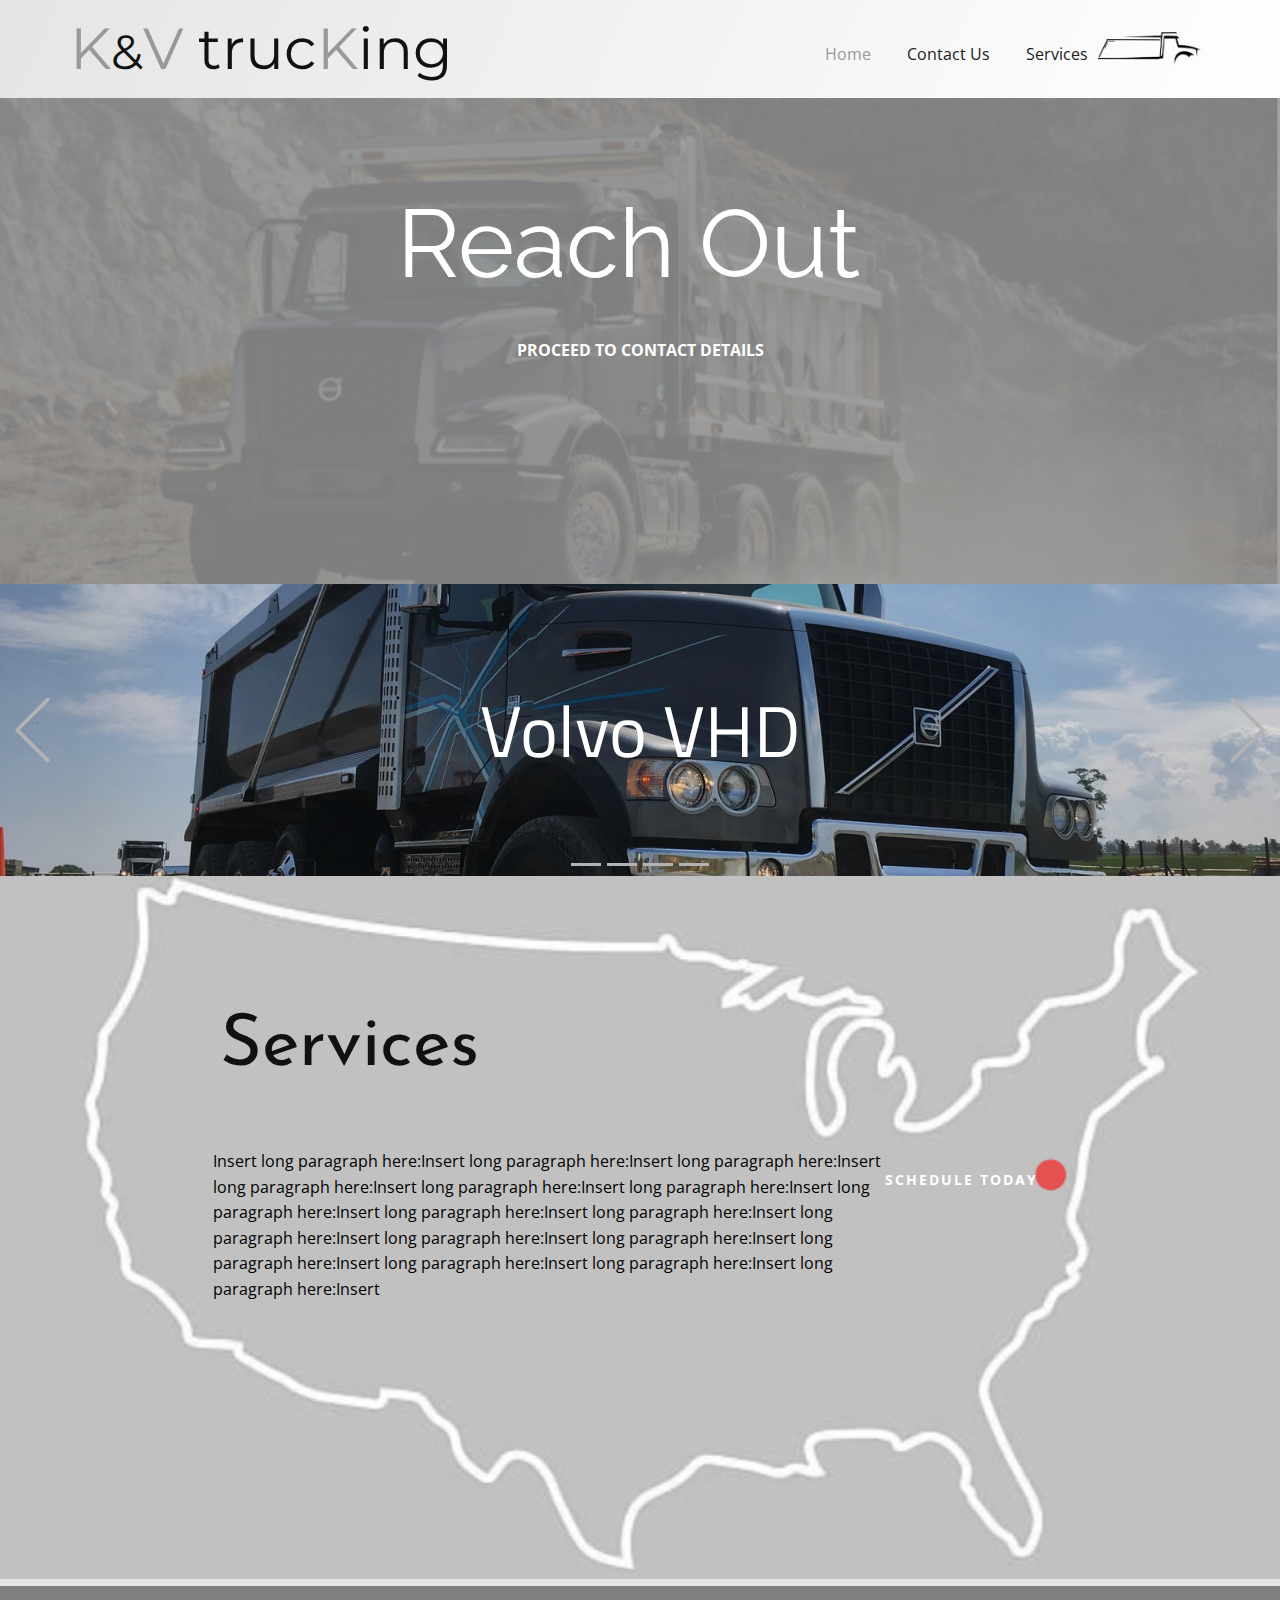
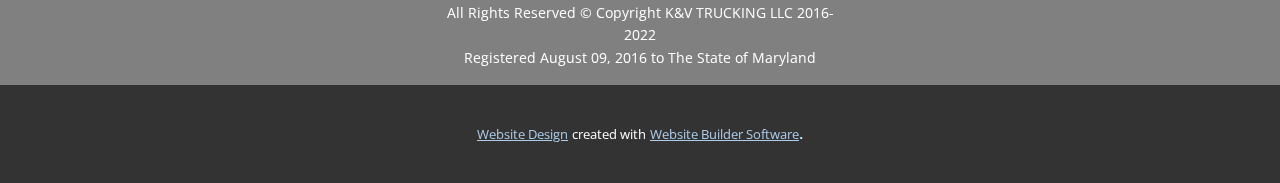
<file: index.html>
<!DOCTYPE html>
<html style="font-size: 16px;">
  <head>
    <meta name="viewport" content="width=device-width, initial-scale=1.0">
    <meta charset="utf-8">
    <meta name="keywords" content="K&amp;amp;V Trucking, cONTACT">
    <meta name="description" content="">
    <meta name="page_type" content="np-template-header-footer-from-plugin">
    <title>Home</title>
    <link rel="stylesheet" href="nicepage.css" media="screen">
<link rel="stylesheet" href="Home.css" media="screen">
    <script class="u-script" type="text/javascript" src="jquery.js" defer=""></script>
    <script class="u-script" type="text/javascript" src="nicepage.js" defer=""></script>
    <meta name="generator" content="Nicepage 4.10.5, nicepage.com">
    <link id="u-theme-google-font" rel="stylesheet" href="https://fonts.googleapis.com/css?family=Roboto:100,100i,300,300i,400,400i,500,500i,700,700i,900,900i|Open+Sans:300,300i,400,400i,500,500i,600,600i,700,700i,800,800i">
    <link id="u-page-google-font" rel="stylesheet" href="https://fonts.googleapis.com/css?family=Raleway:100,100i,200,200i,300,300i,400,400i,500,500i,600,600i,700,700i,800,800i,900,900i|Titillium+Web:200,200i,300,300i,400,400i,600,600i,700,700i,900|Montserrat:100,100i,200,200i,300,300i,400,400i,500,500i,600,600i,700,700i,800,800i,900,900i|Josefin+Sans:100,100i,200,200i,300,300i,400,400i,500,500i,600,600i,700,700i">
    
    
    
    
    <script type="application/ld+json">{
		"@context": "http://schema.org",
		"@type": "Organization",
		"name": "KV Trucking",
		"logo": "images/logoprototype1-removebg-preview.png"
}</script>
    <meta name="theme-color" content="#478ac9">
    <meta property="og:title" content="Home">
    <meta property="og:description" content="">
    <meta property="og:type" content="website">
  </head>
  <body data-home-page="Home.html" data-home-page-title="Home" class="u-body u-xl-mode"><header class="u-clearfix u-gradient u-header u-header" id="sec-6ccb"><div class="u-clearfix u-sheet u-sheet-1">
        <a href="Home.html" data-page-id="8485730" class="u-image u-logo u-image-1" data-image-width="577" data-image-height="433" title="Home">
          <img src="images/logoprototype1-removebg-preview.png" class="u-logo-image u-logo-image-1">
        </a>
        <h1 class="u-custom-font u-font-montserrat u-text u-text-default u-text-1">
          <span class="u-text-grey-40">K</span>
          <span style="font-size: 3rem;">&amp;</span>
          <span class="u-text-grey-40">V</span>&nbsp;truc<span class="u-text-grey-40">K</span>ing
        </h1>
        <nav class="u-menu u-menu-dropdown u-offcanvas u-menu-1">
          <div class="menu-collapse" style="font-size: 1rem; letter-spacing: 0px;">
            <a class="u-button-style u-custom-left-right-menu-spacing u-custom-padding-bottom u-custom-text-active-color u-custom-text-color u-custom-text-hover-color u-custom-top-bottom-menu-spacing u-nav-link u-text-active-palette-1-base u-text-hover-palette-2-base" href="#">
              <svg class="u-svg-link" viewBox="0 0 24 24"><use xmlns:xlink="http://www.w3.org/1999/xlink" xlink:href="#menu-hamburger"></use></svg>
              <svg class="u-svg-content" version="1.1" id="menu-hamburger" viewBox="0 0 16 16" x="0px" y="0px" xmlns:xlink="http://www.w3.org/1999/xlink" xmlns="http://www.w3.org/2000/svg"><g><rect y="1" width="16" height="2"></rect><rect y="7" width="16" height="2"></rect><rect y="13" width="16" height="2"></rect>
</g></svg>
            </a>
          </div>
          <div class="u-nav-container">
            <ul class="u-nav u-unstyled u-nav-1"><li class="u-nav-item"><a class="u-button-style u-nav-link u-text-active-grey-40 u-text-grey-90 u-text-hover-grey-50" href="Home.html" style="padding: 10px 18px;">Home</a>
</li><li class="u-nav-item"><a class="u-button-style u-nav-link u-text-active-grey-40 u-text-grey-90 u-text-hover-grey-50" href="Contact-Us.html" style="padding: 10px 18px;">Contact Us</a>
</li><li class="u-nav-item"><a class="u-button-style u-nav-link u-text-active-grey-40 u-text-grey-90 u-text-hover-grey-50" href="Services.html" style="padding: 10px 18px;">Services</a>
</li></ul>
          </div>
          <div class="u-nav-container-collapse">
            <div class="u-black u-container-style u-inner-container-layout u-opacity u-opacity-95 u-sidenav">
              <div class="u-inner-container-layout u-sidenav-overflow">
                <div class="u-menu-close"></div>
                <ul class="u-align-center u-nav u-popupmenu-items u-unstyled u-nav-2"><li class="u-nav-item"><a class="u-button-style u-nav-link" href="Home.html">Home</a>
</li><li class="u-nav-item"><a class="u-button-style u-nav-link" href="Contact-Us.html">Contact Us</a>
</li><li class="u-nav-item"><a class="u-button-style u-nav-link" href="Services.html">Services</a>
</li></ul>
              </div>
            </div>
            <div class="u-black u-menu-overlay u-opacity u-opacity-70"></div>
          </div>
        </nav>
      </div></header>
    <section class="u-align-left u-clearfix u-image u-shading u-section-1" src="" data-image-width="960" data-image-height="405" id="sec-b734">
      <div class="u-clearfix u-sheet u-sheet-1">
        <h1 class="u-custom-font u-font-raleway u-text u-text-default u-title u-text-1">
          <a class="u-active-none u-border-none u-btn u-button-link u-button-style u-hover-none u-none u-text-white u-btn-1" href="Services.html" data-page-id="20413829">Reach Out&nbsp;</a>
        </h1>
        <a href="Services.html" data-page-id="20413829" class="u-active-grey-50 u-border-none u-btn u-button-style u-none u-text-hover-white u-btn-2">Proceed to contact details</a>
      </div>
    </section>
    <section class="u-carousel u-slide u-block-afaf-1" id="carousel_8718" data-interval="5000" data-u-ride="carousel">
      <ol class="u-absolute-hcenter u-carousel-indicators u-block-afaf-2">
        <li data-u-target="#carousel_8718" class="u-active u-grey-30" data-u-slide-to="0"></li>
        <li data-u-target="#carousel_8718" class="u-grey-30" data-u-slide-to="1"></li>
        <li data-u-target="#carousel_8718" class="u-grey-30" data-u-slide-to="2"></li>
        <li data-u-target="#carousel_8718" class="u-grey-30" data-u-slide-to="3"></li>
      </ol>
      <div class="u-carousel-inner" role="listbox">
        <div class="u-active u-align-center u-carousel-item u-clearfix u-image u-shading u-section-2-1" src="" data-image-width="1600" data-image-height="1200">
          <div class="u-clearfix u-sheet u-sheet-1">
            <h1 class="u-custom-font u-font-titillium-web u-text u-text-default u-title u-text-1">Volvo VHD</h1>
          </div>
        </div>
        <div class="u-align-center u-carousel-item u-clearfix u-image u-shading u-section-2-2" src="" data-image-width="256" data-image-height="256">
          <div class="u-clearfix u-sheet u-valign-middle-lg u-valign-middle-xl u-sheet-1">
            <h1 class="u-custom-font u-font-titillium-web u-text u-text-default u-title u-text-1">Type: Dump Truck</h1>
          </div>
        </div>
        <div class="u-align-center u-carousel-item u-clearfix u-image u-shading u-section-2-3" src="" data-image-width="256" data-image-height="256">
          <div class="u-clearfix u-sheet u-valign-middle-lg u-valign-middle-xl u-sheet-1">
            <h1 class="u-custom-font u-font-titillium-web u-text u-text-default u-title u-text-1">Certified to Operate in all States and Territories</h1>
          </div>
        </div>
        <div class="u-align-center u-carousel-item u-clearfix u-image u-shading u-section-2-4" src="" data-image-width="256" data-image-height="256">
          <div class="u-clearfix u-sheet u-valign-middle-lg u-valign-middle-xl u-sheet-1">
            <h1 class="u-custom-font u-font-titillium-web u-text u-text-default u-title u-text-1">The Best in Silver Spring</h1>
          </div>
        </div>
      </div>
      <a class="u-absolute-vcenter u-carousel-control u-carousel-control-prev u-text-grey-30 u-block-afaf-3" href="#carousel_8718" role="button" data-u-slide="prev">
        <span aria-hidden="true">
          <svg class="u-svg-link" viewBox="0 0 477.175 477.175"><path d="M145.188,238.575l215.5-215.5c5.3-5.3,5.3-13.8,0-19.1s-13.8-5.3-19.1,0l-225.1,225.1c-5.3,5.3-5.3,13.8,0,19.1l225.1,225
                    c2.6,2.6,6.1,4,9.5,4s6.9-1.3,9.5-4c5.3-5.3,5.3-13.8,0-19.1L145.188,238.575z"></path></svg>
        </span>
        <span class="sr-only">Previous</span>
      </a>
      <a class="u-absolute-vcenter u-carousel-control u-carousel-control-next u-text-grey-30 u-block-afaf-4" href="#carousel_8718" role="button" data-u-slide="next">
        <span aria-hidden="true">
          <svg class="u-svg-link" viewBox="0 0 477.175 477.175"><path d="M360.731,229.075l-225.1-225.1c-5.3-5.3-13.8-5.3-19.1,0s-5.3,13.8,0,19.1l215.5,215.5l-215.5,215.5
                    c-5.3,5.3-5.3,13.8,0,19.1c2.6,2.6,6.1,4,9.5,4c3.4,0,6.9-1.3,9.5-4l225.1-225.1C365.931,242.875,365.931,234.275,360.731,229.075z"></path></svg>
        </span>
        <span class="sr-only">Next</span>
      </a>
    </section>
    <section class="u-align-center u-clearfix u-grey-10 u-section-3" id="sec-3dc1">
      <div class="u-clearfix u-expanded-width u-gutter-0 u-layout-wrap u-layout-wrap-1">
        <div class="u-layout" style="">
          <div class="u-layout-row" style="">
            <div class="u-align-left u-container-style u-image u-image-default u-layout-cell u-left-cell u-size-60 u-size-xs-60 u-image-1" src="" data-image-width="892" data-image-height="512" data-href="Contact-Us.html" data-page-id="75852314">
              <div class="u-container-layout u-container-layout-1" src="">
                <h2 class="u-custom-font u-text u-text-default u-text-1">Services</h2>
                <p class="u-text u-text-black u-text-2">Insert long paragraph here:Insert long paragraph here:Insert long paragraph here:Insert long paragraph here:Insert long paragraph here:Insert long paragraph here:Insert long paragraph here:Insert long paragraph here:Insert long paragraph here:Insert long paragraph here:Insert long paragraph here:Insert long paragraph here:Insert long paragraph here:Insert long paragraph here:Insert long paragraph here:Insert long paragraph here:Insert&nbsp;</p>
                <a href="Services.html" data-page-id="20413829" class="u-border-none u-btn u-button-style u-none u-text-body-alt-color u-btn-1">Schedule today</a>
              </div>
            </div>
          </div>
        </div>
      </div>
    </section>
    
    
    <footer class="u-align-center u-clearfix u-footer u-grey-50 u-footer" id="sec-013e"><div class="u-clearfix u-sheet u-sheet-1">
        <p class="u-small-text u-text u-text-variant u-text-1">All Rights Reserved © Copyright K&amp;V TRUCKING LLC 2016-2022<br>Registered August 09, 2016 to The State of Maryland
        </p>
      </div></footer>
    <section class="u-backlink u-clearfix u-grey-80">
      <a class="u-link" href="https://nicepage.com/website-design" target="_blank">
        <span>Website Design</span>
      </a>
      <p class="u-text">
        <span>created with</span>
      </p>
      <a class="u-link" href="" target="_blank">
        <span>Website Builder Software</span>
      </a>. 
    </section>
  </body>
</html>
</file>
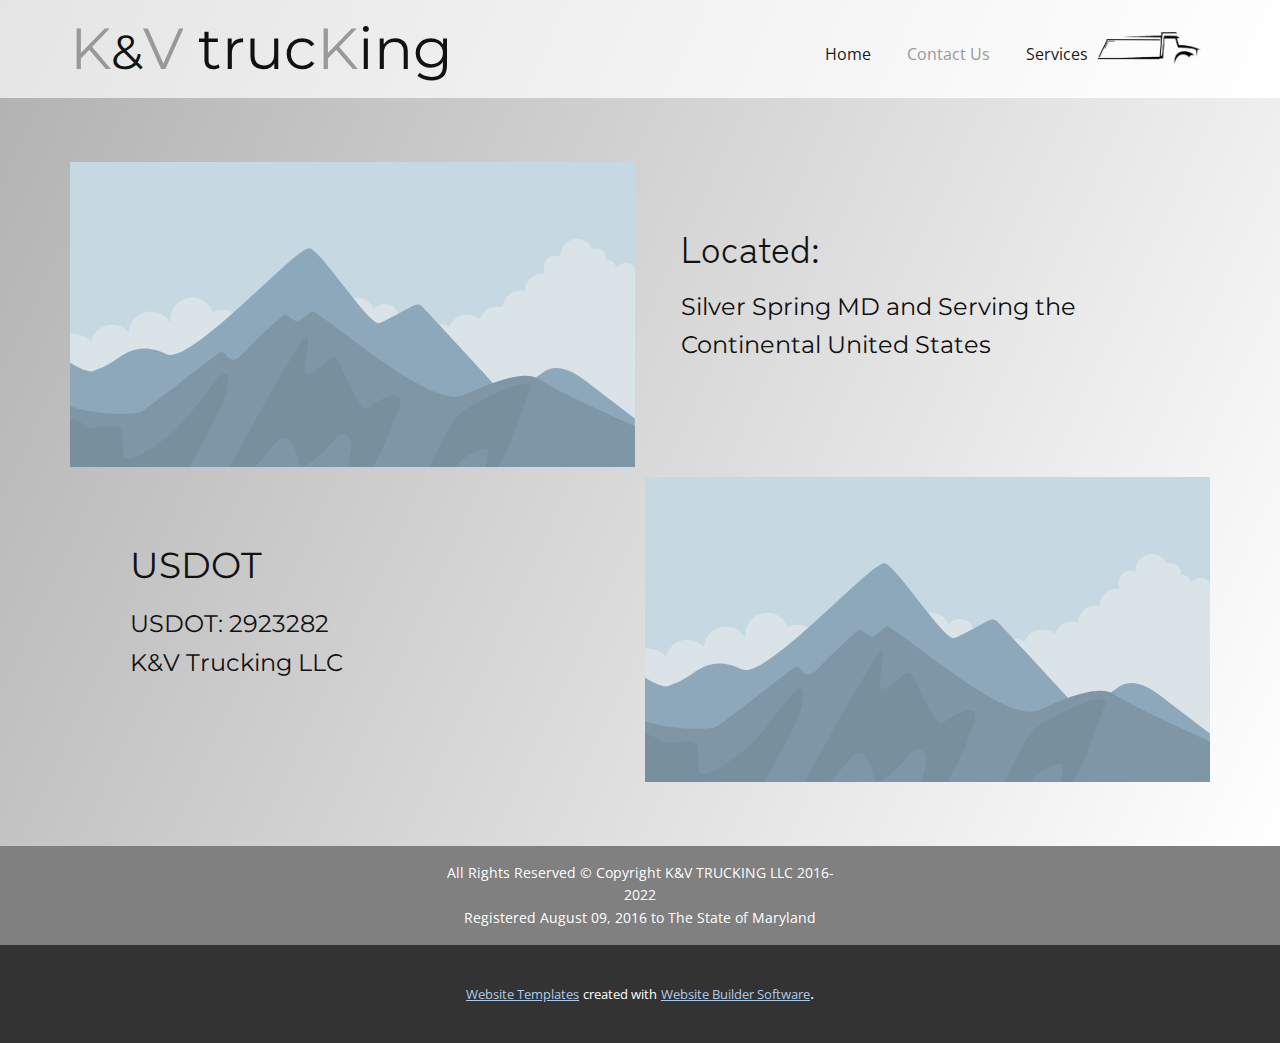
<file: Contact-Us.html>
<!DOCTYPE html>
<html style="font-size: 16px;">
  <head>
    <meta name="viewport" content="width=device-width, initial-scale=1.0">
    <meta charset="utf-8">
    <meta name="keywords" content="K&amp;amp;V Trucking">
    <meta name="description" content="">
    <meta name="page_type" content="np-template-header-footer-from-plugin">
    <title>Contact Us</title>
    <link rel="stylesheet" href="nicepage.css" media="screen">
<link rel="stylesheet" href="Contact-Us.css" media="screen">
    <script class="u-script" type="text/javascript" src="jquery.js" defer=""></script>
    <script class="u-script" type="text/javascript" src="nicepage.js" defer=""></script>
    <meta name="generator" content="Nicepage 4.10.5, nicepage.com">
    <link id="u-theme-google-font" rel="stylesheet" href="https://fonts.googleapis.com/css?family=Roboto:100,100i,300,300i,400,400i,500,500i,700,700i,900,900i|Open+Sans:300,300i,400,400i,500,500i,600,600i,700,700i,800,800i">
    <link id="u-page-google-font" rel="stylesheet" href="https://fonts.googleapis.com/css?family=Montserrat:100,100i,200,200i,300,300i,400,400i,500,500i,600,600i,700,700i,800,800i,900,900i|Zen+Kaku+Gothic+New:300,400,500,700,900">
    
    
    <script type="application/ld+json">{
		"@context": "http://schema.org",
		"@type": "Organization",
		"name": "KV Trucking",
		"logo": "images/logoprototype1-removebg-preview.png"
}</script>
    <meta name="theme-color" content="#478ac9">
    <meta property="og:title" content="Contact Us">
    <meta property="og:description" content="">
    <meta property="og:type" content="website">
  </head>
  <body class="u-body u-xl-mode"><header class="u-clearfix u-gradient u-header u-header" id="sec-6ccb"><div class="u-clearfix u-sheet u-sheet-1">
        <a href="Home.html" data-page-id="8485730" class="u-image u-logo u-image-1" data-image-width="577" data-image-height="433" title="Home">
          <img src="images/logoprototype1-removebg-preview.png" class="u-logo-image u-logo-image-1">
        </a>
        <h1 class="u-custom-font u-font-montserrat u-text u-text-default u-text-1">
          <span class="u-text-grey-40">K</span>
          <span style="font-size: 3rem;">&amp;</span>
          <span class="u-text-grey-40">V</span>&nbsp;truc<span class="u-text-grey-40">K</span>ing
        </h1>
        <nav class="u-menu u-menu-dropdown u-offcanvas u-menu-1">
          <div class="menu-collapse" style="font-size: 1rem; letter-spacing: 0px;">
            <a class="u-button-style u-custom-left-right-menu-spacing u-custom-padding-bottom u-custom-text-active-color u-custom-text-color u-custom-text-hover-color u-custom-top-bottom-menu-spacing u-nav-link u-text-active-palette-1-base u-text-hover-palette-2-base" href="#">
              <svg class="u-svg-link" viewBox="0 0 24 24"><use xmlns:xlink="http://www.w3.org/1999/xlink" xlink:href="#menu-hamburger"></use></svg>
              <svg class="u-svg-content" version="1.1" id="menu-hamburger" viewBox="0 0 16 16" x="0px" y="0px" xmlns:xlink="http://www.w3.org/1999/xlink" xmlns="http://www.w3.org/2000/svg"><g><rect y="1" width="16" height="2"></rect><rect y="7" width="16" height="2"></rect><rect y="13" width="16" height="2"></rect>
</g></svg>
            </a>
          </div>
          <div class="u-nav-container">
            <ul class="u-nav u-unstyled u-nav-1"><li class="u-nav-item"><a class="u-button-style u-nav-link u-text-active-grey-40 u-text-grey-90 u-text-hover-grey-50" href="Home.html" style="padding: 10px 18px;">Home</a>
</li><li class="u-nav-item"><a class="u-button-style u-nav-link u-text-active-grey-40 u-text-grey-90 u-text-hover-grey-50" href="Contact-Us.html" style="padding: 10px 18px;">Contact Us</a>
</li><li class="u-nav-item"><a class="u-button-style u-nav-link u-text-active-grey-40 u-text-grey-90 u-text-hover-grey-50" href="Services.html" style="padding: 10px 18px;">Services</a>
</li></ul>
          </div>
          <div class="u-nav-container-collapse">
            <div class="u-black u-container-style u-inner-container-layout u-opacity u-opacity-95 u-sidenav">
              <div class="u-inner-container-layout u-sidenav-overflow">
                <div class="u-menu-close"></div>
                <ul class="u-align-center u-nav u-popupmenu-items u-unstyled u-nav-2"><li class="u-nav-item"><a class="u-button-style u-nav-link" href="Home.html">Home</a>
</li><li class="u-nav-item"><a class="u-button-style u-nav-link" href="Contact-Us.html">Contact Us</a>
</li><li class="u-nav-item"><a class="u-button-style u-nav-link" href="Services.html">Services</a>
</li></ul>
              </div>
            </div>
            <div class="u-black u-menu-overlay u-opacity u-opacity-70"></div>
          </div>
        </nav>
      </div></header>
    <section class="u-clearfix u-gradient u-section-1" id="sec-5eea">
      <div class="u-clearfix u-sheet u-valign-middle u-sheet-1">
        <div class="u-clearfix u-expanded-width u-gutter-10 u-layout-wrap u-layout-wrap-1">
          <div class="u-layout">
            <div class="u-layout-col">
              <div class="u-size-30">
                <div class="u-layout-row">
                  <div class="u-container-style u-image u-layout-cell u-left-cell u-size-30 u-image-1" src="" data-image-width="1080" data-image-height="1080">
                    <div class="u-container-layout u-valign-middle u-container-layout-1"></div>
                  </div>
                  <div class="u-align-left u-container-style u-layout-cell u-right-cell u-size-30 u-layout-cell-2">
                    <div class="u-container-layout u-container-layout-2">
                      <h2 class="u-custom-font u-text u-text-1">Located:<br>
                        <span style="font-size: 0.375rem;"></span>
                        <br>
                      </h2>
                      <p class="u-custom-font u-font-montserrat u-text u-text-default u-text-2">Silver Spring MD and Serving the Continental United States<br>
                      </p>
                    </div>
                  </div>
                </div>
              </div>
              <div class="u-size-30">
                <div class="u-layout-row">
                  <div class="u-align-left u-container-style u-layout-cell u-left-cell u-size-30 u-layout-cell-3">
                    <div class="u-container-layout u-container-layout-3">
                      <h2 class="u-custom-font u-font-montserrat u-text u-text-3">USDOT</h2>
                      <p class="u-custom-font u-font-montserrat u-text u-text-4"> USDOT: 2923282<br>K&amp;V Trucking LLC
                      </p>
                    </div>
                  </div>
                  <div class="u-container-style u-image u-layout-cell u-right-cell u-size-30 u-image-2" src="" data-image-width="1080" data-image-height="1080">
                    <div class="u-container-layout u-valign-middle u-container-layout-4"></div>
                  </div>
                </div>
              </div>
            </div>
          </div>
        </div>
      </div>
    </section>
    
    
    <footer class="u-align-center u-clearfix u-footer u-grey-50 u-footer" id="sec-013e"><div class="u-clearfix u-sheet u-sheet-1">
        <p class="u-small-text u-text u-text-variant u-text-1">All Rights Reserved © Copyright K&amp;V TRUCKING LLC 2016-2022<br>Registered August 09, 2016 to The State of Maryland
        </p>
      </div></footer>
    <section class="u-backlink u-clearfix u-grey-80">
      <a class="u-link" href="https://nicepage.com/website-templates" target="_blank">
        <span>Website Templates</span>
      </a>
      <p class="u-text">
        <span>created with</span>
      </p>
      <a class="u-link" href="" target="_blank">
        <span>Website Builder Software</span>
      </a>. 
    </section>
  </body>
</html>
</file>
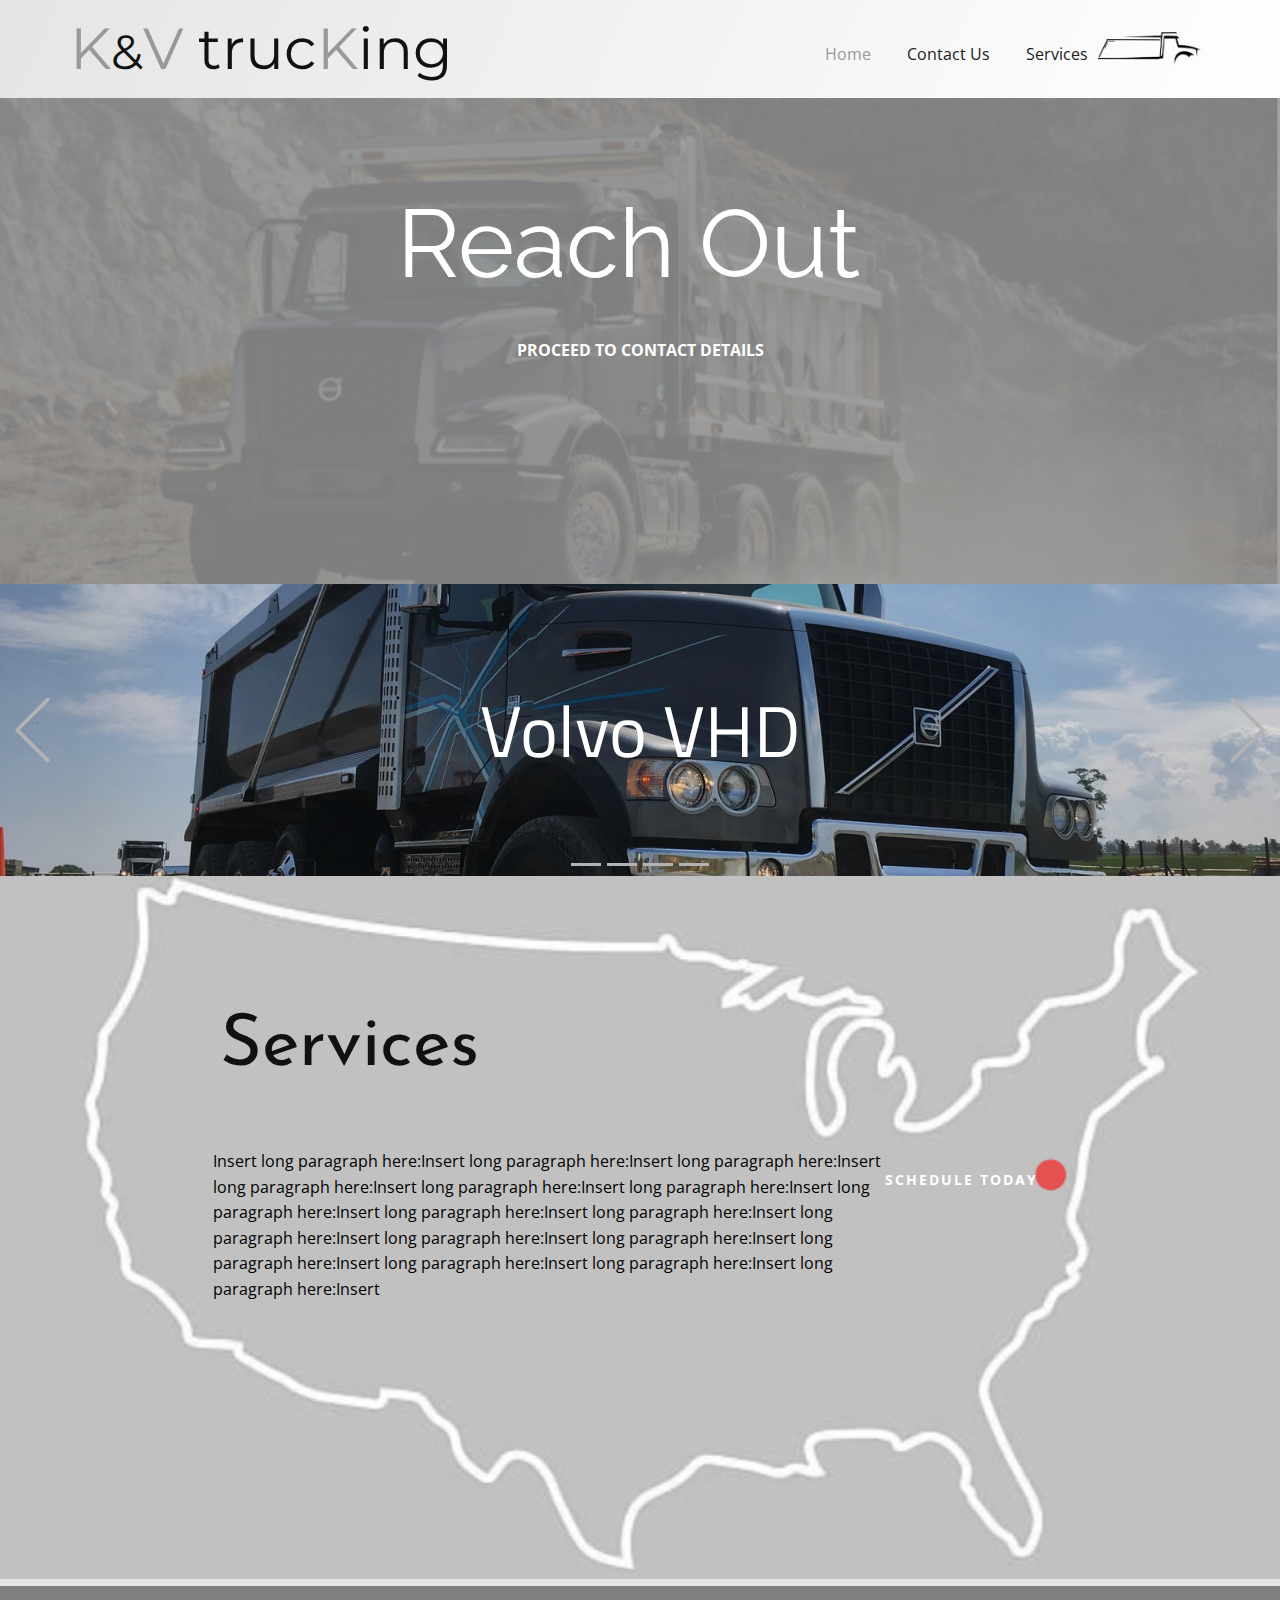
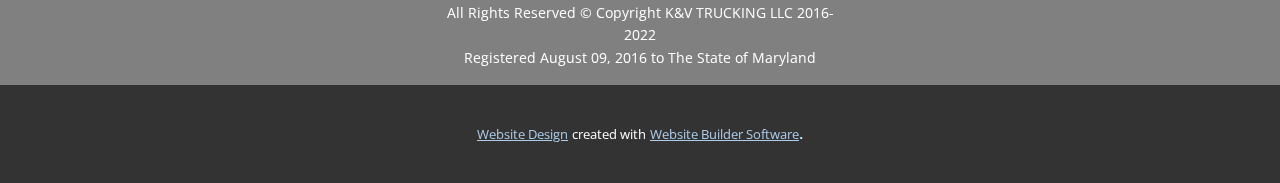
<file: Home.html>
<!DOCTYPE html>
<html style="font-size: 16px;">
  <head>
    <meta name="viewport" content="width=device-width, initial-scale=1.0">
    <meta charset="utf-8">
    <meta name="keywords" content="K&amp;amp;V Trucking, cONTACT">
    <meta name="description" content="">
    <meta name="page_type" content="np-template-header-footer-from-plugin">
    <title>Home</title>
    <link rel="stylesheet" href="nicepage.css" media="screen">
<link rel="stylesheet" href="Home.css" media="screen">
    <script class="u-script" type="text/javascript" src="jquery.js" defer=""></script>
    <script class="u-script" type="text/javascript" src="nicepage.js" defer=""></script>
    <meta name="generator" content="Nicepage 4.10.5, nicepage.com">
    <link id="u-theme-google-font" rel="stylesheet" href="https://fonts.googleapis.com/css?family=Roboto:100,100i,300,300i,400,400i,500,500i,700,700i,900,900i|Open+Sans:300,300i,400,400i,500,500i,600,600i,700,700i,800,800i">
    <link id="u-page-google-font" rel="stylesheet" href="https://fonts.googleapis.com/css?family=Raleway:100,100i,200,200i,300,300i,400,400i,500,500i,600,600i,700,700i,800,800i,900,900i|Titillium+Web:200,200i,300,300i,400,400i,600,600i,700,700i,900|Montserrat:100,100i,200,200i,300,300i,400,400i,500,500i,600,600i,700,700i,800,800i,900,900i|Josefin+Sans:100,100i,200,200i,300,300i,400,400i,500,500i,600,600i,700,700i">
    
    
    
    
    <script type="application/ld+json">{
		"@context": "http://schema.org",
		"@type": "Organization",
		"name": "KV Trucking",
		"logo": "images/logoprototype1-removebg-preview.png"
}</script>
    <meta name="theme-color" content="#478ac9">
    <meta property="og:title" content="Home">
    <meta property="og:description" content="">
    <meta property="og:type" content="website">
  </head>
  <body class="u-body u-xl-mode"><header class="u-clearfix u-gradient u-header u-header" id="sec-6ccb"><div class="u-clearfix u-sheet u-sheet-1">
        <a href="Home.html" data-page-id="8485730" class="u-image u-logo u-image-1" data-image-width="577" data-image-height="433" title="Home">
          <img src="images/logoprototype1-removebg-preview.png" class="u-logo-image u-logo-image-1">
        </a>
        <h1 class="u-custom-font u-font-montserrat u-text u-text-default u-text-1">
          <span class="u-text-grey-40">K</span>
          <span style="font-size: 3rem;">&amp;</span>
          <span class="u-text-grey-40">V</span>&nbsp;truc<span class="u-text-grey-40">K</span>ing
        </h1>
        <nav class="u-menu u-menu-dropdown u-offcanvas u-menu-1">
          <div class="menu-collapse" style="font-size: 1rem; letter-spacing: 0px;">
            <a class="u-button-style u-custom-left-right-menu-spacing u-custom-padding-bottom u-custom-text-active-color u-custom-text-color u-custom-text-hover-color u-custom-top-bottom-menu-spacing u-nav-link u-text-active-palette-1-base u-text-hover-palette-2-base" href="#">
              <svg class="u-svg-link" viewBox="0 0 24 24"><use xmlns:xlink="http://www.w3.org/1999/xlink" xlink:href="#menu-hamburger"></use></svg>
              <svg class="u-svg-content" version="1.1" id="menu-hamburger" viewBox="0 0 16 16" x="0px" y="0px" xmlns:xlink="http://www.w3.org/1999/xlink" xmlns="http://www.w3.org/2000/svg"><g><rect y="1" width="16" height="2"></rect><rect y="7" width="16" height="2"></rect><rect y="13" width="16" height="2"></rect>
</g></svg>
            </a>
          </div>
          <div class="u-nav-container">
            <ul class="u-nav u-unstyled u-nav-1"><li class="u-nav-item"><a class="u-button-style u-nav-link u-text-active-grey-40 u-text-grey-90 u-text-hover-grey-50" href="Home.html" style="padding: 10px 18px;">Home</a>
</li><li class="u-nav-item"><a class="u-button-style u-nav-link u-text-active-grey-40 u-text-grey-90 u-text-hover-grey-50" href="Contact-Us.html" style="padding: 10px 18px;">Contact Us</a>
</li><li class="u-nav-item"><a class="u-button-style u-nav-link u-text-active-grey-40 u-text-grey-90 u-text-hover-grey-50" href="Services.html" style="padding: 10px 18px;">Services</a>
</li></ul>
          </div>
          <div class="u-nav-container-collapse">
            <div class="u-black u-container-style u-inner-container-layout u-opacity u-opacity-95 u-sidenav">
              <div class="u-inner-container-layout u-sidenav-overflow">
                <div class="u-menu-close"></div>
                <ul class="u-align-center u-nav u-popupmenu-items u-unstyled u-nav-2"><li class="u-nav-item"><a class="u-button-style u-nav-link" href="Home.html">Home</a>
</li><li class="u-nav-item"><a class="u-button-style u-nav-link" href="Contact-Us.html">Contact Us</a>
</li><li class="u-nav-item"><a class="u-button-style u-nav-link" href="Services.html">Services</a>
</li></ul>
              </div>
            </div>
            <div class="u-black u-menu-overlay u-opacity u-opacity-70"></div>
          </div>
        </nav>
      </div></header>
    <section class="u-align-left u-clearfix u-image u-shading u-section-1" src="" data-image-width="960" data-image-height="405" id="sec-b734">
      <div class="u-clearfix u-sheet u-sheet-1">
        <h1 class="u-custom-font u-font-raleway u-text u-text-default u-title u-text-1">
          <a class="u-active-none u-border-none u-btn u-button-link u-button-style u-hover-none u-none u-text-white u-btn-1" href="Services.html" data-page-id="20413829">Reach Out&nbsp;</a>
        </h1>
        <a href="Services.html" data-page-id="20413829" class="u-active-grey-50 u-border-none u-btn u-button-style u-none u-text-hover-white u-btn-2">Proceed to contact details</a>
      </div>
    </section>
    <section class="u-carousel u-slide u-block-afaf-1" id="carousel_8718" data-interval="5000" data-u-ride="carousel">
      <ol class="u-absolute-hcenter u-carousel-indicators u-block-afaf-2">
        <li data-u-target="#carousel_8718" class="u-active u-grey-30" data-u-slide-to="0"></li>
        <li data-u-target="#carousel_8718" class="u-grey-30" data-u-slide-to="1"></li>
        <li data-u-target="#carousel_8718" class="u-grey-30" data-u-slide-to="2"></li>
        <li data-u-target="#carousel_8718" class="u-grey-30" data-u-slide-to="3"></li>
      </ol>
      <div class="u-carousel-inner" role="listbox">
        <div class="u-active u-align-center u-carousel-item u-clearfix u-image u-shading u-section-2-1" src="" data-image-width="1600" data-image-height="1200">
          <div class="u-clearfix u-sheet u-sheet-1">
            <h1 class="u-custom-font u-font-titillium-web u-text u-text-default u-title u-text-1">Volvo VHD</h1>
          </div>
        </div>
        <div class="u-align-center u-carousel-item u-clearfix u-image u-shading u-section-2-2" src="" data-image-width="256" data-image-height="256">
          <div class="u-clearfix u-sheet u-valign-middle-lg u-valign-middle-xl u-sheet-1">
            <h1 class="u-custom-font u-font-titillium-web u-text u-text-default u-title u-text-1">Type: Dump Truck</h1>
          </div>
        </div>
        <div class="u-align-center u-carousel-item u-clearfix u-image u-shading u-section-2-3" src="" data-image-width="256" data-image-height="256">
          <div class="u-clearfix u-sheet u-valign-middle-lg u-valign-middle-xl u-sheet-1">
            <h1 class="u-custom-font u-font-titillium-web u-text u-text-default u-title u-text-1">Certified to Operate in all States and Territories</h1>
          </div>
        </div>
        <div class="u-align-center u-carousel-item u-clearfix u-image u-shading u-section-2-4" src="" data-image-width="256" data-image-height="256">
          <div class="u-clearfix u-sheet u-valign-middle-lg u-valign-middle-xl u-sheet-1">
            <h1 class="u-custom-font u-font-titillium-web u-text u-text-default u-title u-text-1">The Best in Silver Spring</h1>
          </div>
        </div>
      </div>
      <a class="u-absolute-vcenter u-carousel-control u-carousel-control-prev u-text-grey-30 u-block-afaf-3" href="#carousel_8718" role="button" data-u-slide="prev">
        <span aria-hidden="true">
          <svg class="u-svg-link" viewBox="0 0 477.175 477.175"><path d="M145.188,238.575l215.5-215.5c5.3-5.3,5.3-13.8,0-19.1s-13.8-5.3-19.1,0l-225.1,225.1c-5.3,5.3-5.3,13.8,0,19.1l225.1,225
                    c2.6,2.6,6.1,4,9.5,4s6.9-1.3,9.5-4c5.3-5.3,5.3-13.8,0-19.1L145.188,238.575z"></path></svg>
        </span>
        <span class="sr-only">Previous</span>
      </a>
      <a class="u-absolute-vcenter u-carousel-control u-carousel-control-next u-text-grey-30 u-block-afaf-4" href="#carousel_8718" role="button" data-u-slide="next">
        <span aria-hidden="true">
          <svg class="u-svg-link" viewBox="0 0 477.175 477.175"><path d="M360.731,229.075l-225.1-225.1c-5.3-5.3-13.8-5.3-19.1,0s-5.3,13.8,0,19.1l215.5,215.5l-215.5,215.5
                    c-5.3,5.3-5.3,13.8,0,19.1c2.6,2.6,6.1,4,9.5,4c3.4,0,6.9-1.3,9.5-4l225.1-225.1C365.931,242.875,365.931,234.275,360.731,229.075z"></path></svg>
        </span>
        <span class="sr-only">Next</span>
      </a>
    </section>
    <section class="u-align-center u-clearfix u-grey-10 u-section-3" id="sec-3dc1">
      <div class="u-clearfix u-expanded-width u-gutter-0 u-layout-wrap u-layout-wrap-1">
        <div class="u-layout" style="">
          <div class="u-layout-row" style="">
            <div class="u-align-left u-container-style u-image u-image-default u-layout-cell u-left-cell u-size-60 u-size-xs-60 u-image-1" src="" data-image-width="892" data-image-height="512" data-href="Contact-Us.html" data-page-id="75852314">
              <div class="u-container-layout u-container-layout-1" src="">
                <h2 class="u-custom-font u-text u-text-default u-text-1">Services</h2>
                <p class="u-text u-text-black u-text-2">Insert long paragraph here:Insert long paragraph here:Insert long paragraph here:Insert long paragraph here:Insert long paragraph here:Insert long paragraph here:Insert long paragraph here:Insert long paragraph here:Insert long paragraph here:Insert long paragraph here:Insert long paragraph here:Insert long paragraph here:Insert long paragraph here:Insert long paragraph here:Insert long paragraph here:Insert long paragraph here:Insert&nbsp;</p>
                <a href="Services.html" data-page-id="20413829" class="u-border-none u-btn u-button-style u-none u-text-body-alt-color u-btn-1">Schedule today</a>
              </div>
            </div>
          </div>
        </div>
      </div>
    </section>
    
    
    <footer class="u-align-center u-clearfix u-footer u-grey-50 u-footer" id="sec-013e"><div class="u-clearfix u-sheet u-sheet-1">
        <p class="u-small-text u-text u-text-variant u-text-1">All Rights Reserved © Copyright K&amp;V TRUCKING LLC 2016-2022<br>Registered August 09, 2016 to The State of Maryland
        </p>
      </div></footer>
    <section class="u-backlink u-clearfix u-grey-80">
      <a class="u-link" href="https://nicepage.com/website-design" target="_blank">
        <span>Website Design</span>
      </a>
      <p class="u-text">
        <span>created with</span>
      </p>
      <a class="u-link" href="" target="_blank">
        <span>Website Builder Software</span>
      </a>. 
    </section>
  </body>
</html>
</file>
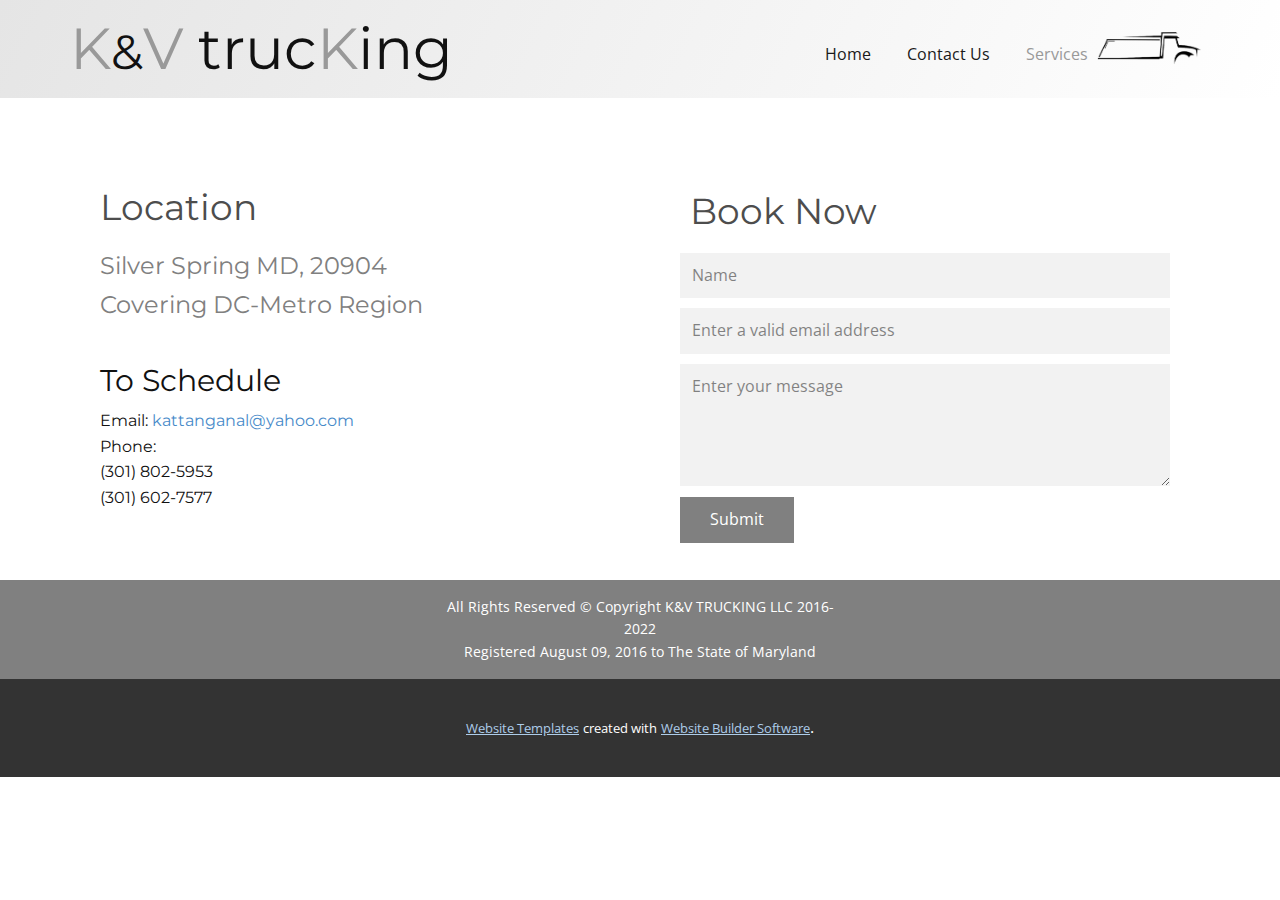
<file: Services.html>
<!DOCTYPE html>
<html style="font-size: 16px;">
  <head>
    <meta name="viewport" content="width=device-width, initial-scale=1.0">
    <meta charset="utf-8">
    <meta name="keywords" content="K&amp;amp;V Trucking">
    <meta name="description" content="">
    <meta name="page_type" content="np-template-header-footer-from-plugin">
    <title>Services</title>
    <link rel="stylesheet" href="nicepage.css" media="screen">
<link rel="stylesheet" href="Services.css" media="screen">
    <script class="u-script" type="text/javascript" src="jquery.js" defer=""></script>
    <script class="u-script" type="text/javascript" src="nicepage.js" defer=""></script>
    <meta name="generator" content="Nicepage 4.10.5, nicepage.com">
    <link id="u-theme-google-font" rel="stylesheet" href="https://fonts.googleapis.com/css?family=Roboto:100,100i,300,300i,400,400i,500,500i,700,700i,900,900i|Open+Sans:300,300i,400,400i,500,500i,600,600i,700,700i,800,800i">
    <link id="u-page-google-font" rel="stylesheet" href="https://fonts.googleapis.com/css?family=Montserrat:100,100i,200,200i,300,300i,400,400i,500,500i,600,600i,700,700i,800,800i,900,900i">
    
    
    <script type="application/ld+json">{
		"@context": "http://schema.org",
		"@type": "Organization",
		"name": "KV Trucking",
		"logo": "images/logoprototype1-removebg-preview.png"
}</script>
    <meta name="theme-color" content="#478ac9">
    <meta property="og:title" content="Services">
    <meta property="og:description" content="">
    <meta property="og:type" content="website">
  </head>
  <body class="u-body u-xl-mode"><header class="u-clearfix u-gradient u-header u-header" id="sec-6ccb"><div class="u-clearfix u-sheet u-sheet-1">
        <a href="Home.html" data-page-id="8485730" class="u-image u-logo u-image-1" data-image-width="577" data-image-height="433" title="Home">
          <img src="images/logoprototype1-removebg-preview.png" class="u-logo-image u-logo-image-1">
        </a>
        <h1 class="u-custom-font u-font-montserrat u-text u-text-default u-text-1">
          <span class="u-text-grey-40">K</span>
          <span style="font-size: 3rem;">&amp;</span>
          <span class="u-text-grey-40">V</span>&nbsp;truc<span class="u-text-grey-40">K</span>ing
        </h1>
        <nav class="u-menu u-menu-dropdown u-offcanvas u-menu-1">
          <div class="menu-collapse" style="font-size: 1rem; letter-spacing: 0px;">
            <a class="u-button-style u-custom-left-right-menu-spacing u-custom-padding-bottom u-custom-text-active-color u-custom-text-color u-custom-text-hover-color u-custom-top-bottom-menu-spacing u-nav-link u-text-active-palette-1-base u-text-hover-palette-2-base" href="#">
              <svg class="u-svg-link" viewBox="0 0 24 24"><use xmlns:xlink="http://www.w3.org/1999/xlink" xlink:href="#menu-hamburger"></use></svg>
              <svg class="u-svg-content" version="1.1" id="menu-hamburger" viewBox="0 0 16 16" x="0px" y="0px" xmlns:xlink="http://www.w3.org/1999/xlink" xmlns="http://www.w3.org/2000/svg"><g><rect y="1" width="16" height="2"></rect><rect y="7" width="16" height="2"></rect><rect y="13" width="16" height="2"></rect>
</g></svg>
            </a>
          </div>
          <div class="u-nav-container">
            <ul class="u-nav u-unstyled u-nav-1"><li class="u-nav-item"><a class="u-button-style u-nav-link u-text-active-grey-40 u-text-grey-90 u-text-hover-grey-50" href="Home.html" style="padding: 10px 18px;">Home</a>
</li><li class="u-nav-item"><a class="u-button-style u-nav-link u-text-active-grey-40 u-text-grey-90 u-text-hover-grey-50" href="Contact-Us.html" style="padding: 10px 18px;">Contact Us</a>
</li><li class="u-nav-item"><a class="u-button-style u-nav-link u-text-active-grey-40 u-text-grey-90 u-text-hover-grey-50" href="Services.html" style="padding: 10px 18px;">Services</a>
</li></ul>
          </div>
          <div class="u-nav-container-collapse">
            <div class="u-black u-container-style u-inner-container-layout u-opacity u-opacity-95 u-sidenav">
              <div class="u-inner-container-layout u-sidenav-overflow">
                <div class="u-menu-close"></div>
                <ul class="u-align-center u-nav u-popupmenu-items u-unstyled u-nav-2"><li class="u-nav-item"><a class="u-button-style u-nav-link" href="Home.html">Home</a>
</li><li class="u-nav-item"><a class="u-button-style u-nav-link" href="Contact-Us.html">Contact Us</a>
</li><li class="u-nav-item"><a class="u-button-style u-nav-link" href="Services.html">Services</a>
</li></ul>
              </div>
            </div>
            <div class="u-black u-menu-overlay u-opacity u-opacity-70"></div>
          </div>
        </nav>
      </div></header> 
    <section class="u-clearfix u-section-1" id="sec-bd55">
      <div class="u-clearfix u-sheet u-sheet-1">
        <div class="u-clearfix u-expanded-width u-layout-wrap u-layout-wrap-1">
          <div class="u-gutter-0 u-layout">
            <div class="u-layout-row">
              <div class="u-size-30">
                <div class="u-layout-col">
                  <div class="u-container-style u-layout-cell u-size-30 u-layout-cell-1">
                    <div class="u-container-layout u-valign-top u-container-layout-1">
                      <h2 class="u-custom-font u-font-montserrat u-text u-text-default u-text-grey-70 u-text-1">Location</h2>
                      <p class="u-custom-font u-font-montserrat u-text u-text-grey-50 u-text-2">Silver Spring MD, 20904<br>Covering DC-Metro Region
                      </p>
                    </div>
                  </div>
                  <div class="u-align-left u-container-style u-layout-cell u-size-30 u-layout-cell-2">
                    <div class="u-container-layout u-container-layout-2">
                      <h3 class="u-custom-font u-font-montserrat u-text u-text-3">To Schedule</h3>
                      <p class="u-custom-font u-font-montserrat u-text u-text-default u-text-4">Email: <a href="mailto:kattanganal@yahoo.com" class="u-active-none u-border-none u-btn u-button-link u-button-style u-hover-none u-none u-text-palette-1-base u-btn-1" target="_blank">kattanganal@yahoo.com<br>
                        </a>
                      </p>
                      <p class="u-custom-font u-font-montserrat u-text u-text-default u-text-5">Phone:&nbsp;<br>(301) 802-5953<br>(301) 602-7577
                      </p>
                    </div>
                  </div>
                </div>
              </div>
              <div class="u-size-30">
                <div class="u-layout-col">
                  <div class="u-container-style u-layout-cell u-size-60 u-layout-cell-3">
                    <div class="u-container-layout u-container-layout-3"></div>
                  </div>
                </div>
              </div>
            </div>
          </div>
        </div>
        <h2 class="u-custom-font u-font-montserrat u-text u-text-grey-70 u-text-6">Book Now</h2>
        <div class="u-form u-form-1">
          <form action="scripts/form-bd55.php" method="POST" class="u-clearfix u-form-spacing-10 u-form-vertical u-inner-form" style="padding: 10px" source="customphp" name="form-2">
            <div class="u-form-group u-form-name u-label-none">
              <label for="name-da97" class="u-label">Name</label>
              <input type="text" placeholder="Name" id="name-da97" name="name" class="u-border-no-bottom u-border-no-left u-border-no-right u-border-no-top u-grey-5 u-input u-input-rectangle" required="">
            </div>
            <div class="u-form-email u-form-group u-label-none">
              <label for="email-da97" class="u-label">Email</label>
              <input type="email" placeholder="Enter a valid email address" id="email-da97" name="email" class="u-border-no-bottom u-border-no-left u-border-no-right u-border-no-top u-grey-5 u-input u-input-rectangle" required="">
            </div>
            <div class="u-form-group u-form-message u-label-none">
              <label for="message-da97" class="u-label">Message</label>
              <textarea placeholder="Enter your message" rows="4" cols="50" id="message-da97" name="message" class="u-border-no-bottom u-border-no-left u-border-no-right u-border-no-top u-grey-5 u-input u-input-rectangle" required=""></textarea>
            </div>
            <div class="u-form-group u-form-submit">
              <a href="#" class="u-active-grey-5 u-border-none u-btn u-btn-submit u-button-style u-grey-50 u-hover-grey-10 u-btn-2">Submit</a>
              <input type="submit" value="submit" class="u-form-control-hidden">
            </div>
            <div class="u-form-send-message u-form-send-success"> Thank you! Your message has been sent. </div>
            <div class="u-form-send-error u-form-send-message"> Unable to send your message. Please fix errors then try again. </div>
            <input type="hidden" value="" name="recaptchaResponse">
          </form>
        </div>
      </div>
    </section>
    
    
    <footer class="u-align-center u-clearfix u-footer u-grey-50 u-footer" id="sec-013e"><div class="u-clearfix u-sheet u-sheet-1">
        <p class="u-small-text u-text u-text-variant u-text-1">All Rights Reserved © Copyright K&amp;V TRUCKING LLC 2016-2022<br>Registered August 09, 2016 to The State of Maryland
        </p>
      </div></footer>
    <section class="u-backlink u-clearfix u-grey-80">
      <a class="u-link" href="https://nicepage.com/website-templates" target="_blank">
        <span>Website Templates</span>
      </a>
      <p class="u-text">
        <span>created with</span>
      </p>
      <a class="u-link" href="" target="_blank">
        <span>Website Builder Software</span>
      </a>. 
    </section>
  </body>
</html>
</file>
